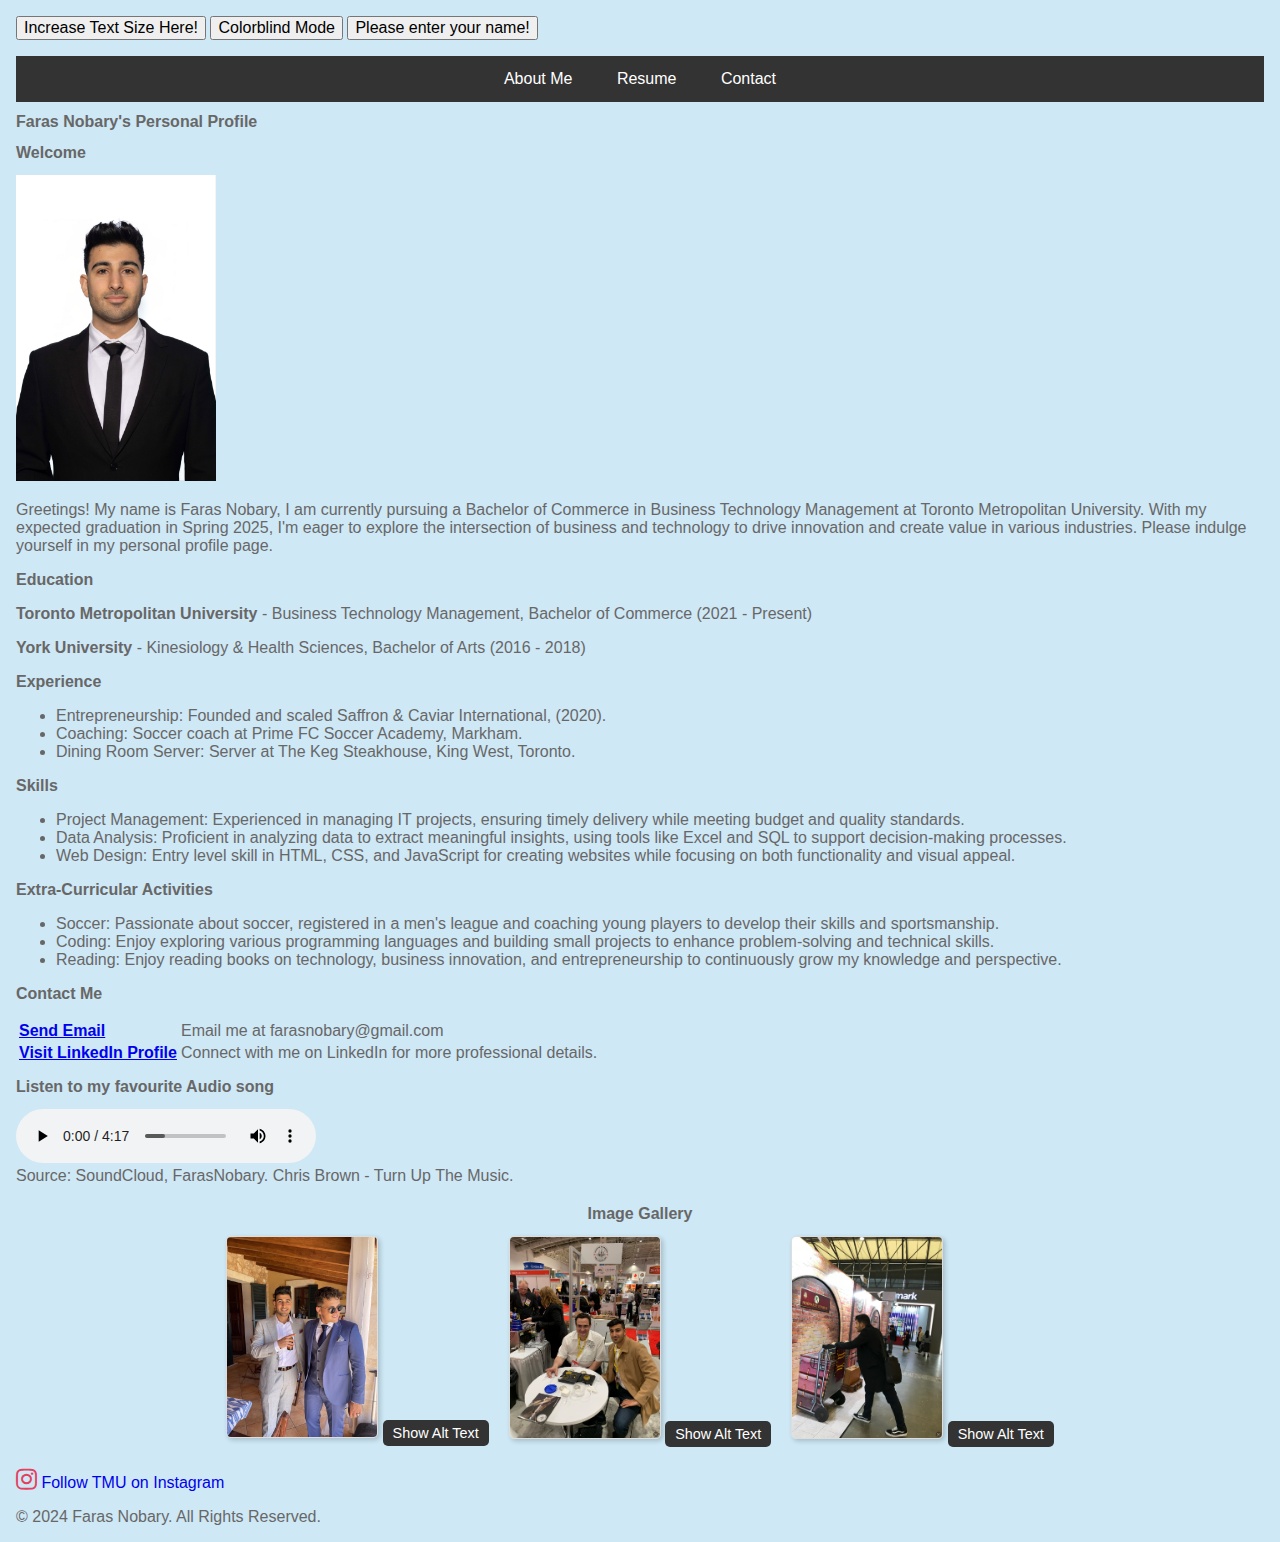
<file: index.html>
<!DOCTYPE html>
<html lang="en">
<head>
    <link rel="stylesheet" href="https://cdnjs.cloudflare.com/ajax/libs/font-awesome/5.15.4/css/all.min.css">
    <meta name="description" content="Faras Nobary's personal profile showcasing skills, education, and professional experience in Business Technology Management.">
    <meta charset="UTF-8">
    <meta name="viewport" content="width=device-width, initial-scale=1.0">
    <title>Faras Nobary's Personal Profile</title>
    <link rel="stylesheet" href="style.css">
</head>
<body>

    <button onclick="increaseTextSize()">Increase Text Size Here!</button>

    <button onclick="toggleColorBlindMode()">Colorblind Mode</button>

 <!-- button and name -->
    <button onclick="promptName()">Please enter your name!</button>
    <p id="nameDisplay"></p>

<!-- nav Menu -->
<nav>
    <ul class="navbar">
        <li><a href="about.html" onmouseover="navHover(this)" onmouseout="navOut(this)">About Me</a></li>
        <li><a href="resume.html" onmouseover="navHover(this)" onmouseout="navOut(this)">Resume</a></li>
        <li>
            <a href="contact.html">Contact</a>
        </li>
    </ul>
</nav>

    <main>
        <section id="about">
            <h1>Faras Nobary's Personal Profile</h1>
            <h2>Welcome</h2>
            <!-- image in subsidiary folder as instructed -->
            <img id="myImage" src="images/IMG_1459 2.JPG" alt="Your Image" onclick="enlargeImage()" style="width: 200px; cursor: pointer;">
            <p>Greetings! My name is Faras Nobary, I am currently pursuing a Bachelor of Commerce in Business Technology Management at Toronto Metropolitan University. With my expected graduation in Spring 2025, I'm eager to explore the intersection of business and technology to drive innovation and create value in various industries. Please indulge yourself in my personal profile page.</p>
        </section>

        <section id="education">
            <h2>Education</h2>
            <p><strong>Toronto Metropolitan University</strong> - Business Technology Management, Bachelor of Commerce (2021 - Present)</p>
            <p><strong>York University</strong> - Kinesiology & Health Sciences, Bachelor of Arts (2016 - 2018)</p>
        </section>

        <section id="experience">
            <h2>Experience</h2>
            <ul>
                <li>Entrepreneurship: Founded and scaled Saffron & Caviar International, (2020).</li>
                <li>Coaching: Soccer coach at Prime FC Soccer Academy, Markham.</li>
                <li>Dining Room Server: Server at The Keg Steakhouse, King West, Toronto.</li>
            </ul>
        </section>

        <section id="skills">
            <h2>Skills</h2>
            <ul>
                <li>Project Management: Experienced in managing IT projects, ensuring timely delivery while meeting budget and quality standards.</li>
                <li>Data Analysis: Proficient in analyzing data to extract meaningful insights, using tools like Excel and SQL to support decision-making processes.</li>
                <li>Web Design: Entry level skill in HTML, CSS, and JavaScript for creating websites while focusing on both functionality and visual appeal.</li>
            </ul>
        </section>

        <section id="activities">
            <h2>Extra-Curricular Activities</h2>
            <ul>
                <li>Soccer: Passionate about soccer, registered in a men's league and coaching young players to develop their skills and sportsmanship.</li>
                <li>Coding: Enjoy exploring various programming languages and building small projects to enhance problem-solving and technical skills.</li>
                <li>Reading: Enjoy reading books on technology, business innovation, and entrepreneurship to continuously grow my knowledge and perspective.</li>
            </ul>
        </section>

        <section id="contact">
            <h3>Contact Me</h3>
            <table class="contact-table">
                <tr>
                    <td><a href="https://gmail.com"><strong>Send Email</strong></a></td>
                    <td>Email me at farasnobary@gmail.com</td>
                </tr>
                <tr>
                    <td><a href="https://linkedin.com" target="_blank"><strong>Visit LinkedIn Profile</strong></a></td>
                    <td>Connect with me on LinkedIn for more professional details.</td>
                </tr>
            </table>
        </section>

        <!-- music - chris brown audio file -->
        <section id="audio">
            <h2>Listen to my favourite Audio song </h2>
            <audio controls>
              <source src="Music/chris_brown_turn_up_the_music_lyrics_-6669347296254329929.mp3" type="audio/mpeg">
              Your browser does not support the audio element.
            </audio>
            <figcaption>Source: SoundCloud, FarasNobary. Chris Brown - Turn Up The Music.</figcaption>
        </section>

        <!-- photos -->
        <section id="gallery">
            <h2>Image Gallery</h2>
            <div class="image-container">
                <!-- First Image -->
                <div class="image-item">
                    <img id="image1" src="https://farasnobary.github.io/images/Spain.JPG" alt="My best friend and I in Spain for a wedding. June 2022." />
                    <button onclick="showAltText('image1')">Show Alt Text</button>
                </div>
                <!-- Second Image -->
                <div class="image-item">
                    <img id="image2" src="https://farasnobary.github.io/images/Toronto.png" alt="Caviar bumps at a tradeshow in Toronto, November 2024." />
                    <button onclick="showAltText('image2')">Show Alt Text</button>
                </div>
                <!-- Third Image -->
                <div class="image-item">
                    <img id="image3" src="https://farasnobary.github.io/images/Shanghai.png" alt="A toy convention in Shanghai, July 2024." />
                    <button onclick="showAltText('image3')">Show Alt Text</button>
                </div>
            </div>
        </section>
        
        <a href="https://www.instagram.com/torontomet/?hl=en" target="_blank" style="text-decoration: none;">
            <i class="fab fa-instagram" style="font-size: 24px; color: #E4405F;"></i> Follow TMU on Instagram
        </a>
        
        

    </main>

    <footer>
        <p>&copy; 2024 Faras Nobary. All Rights Reserved.</p>
    </footer>

    <!-- javascript file ref -->
    <script src="main.js"></script>
</body>
</html>
</file>
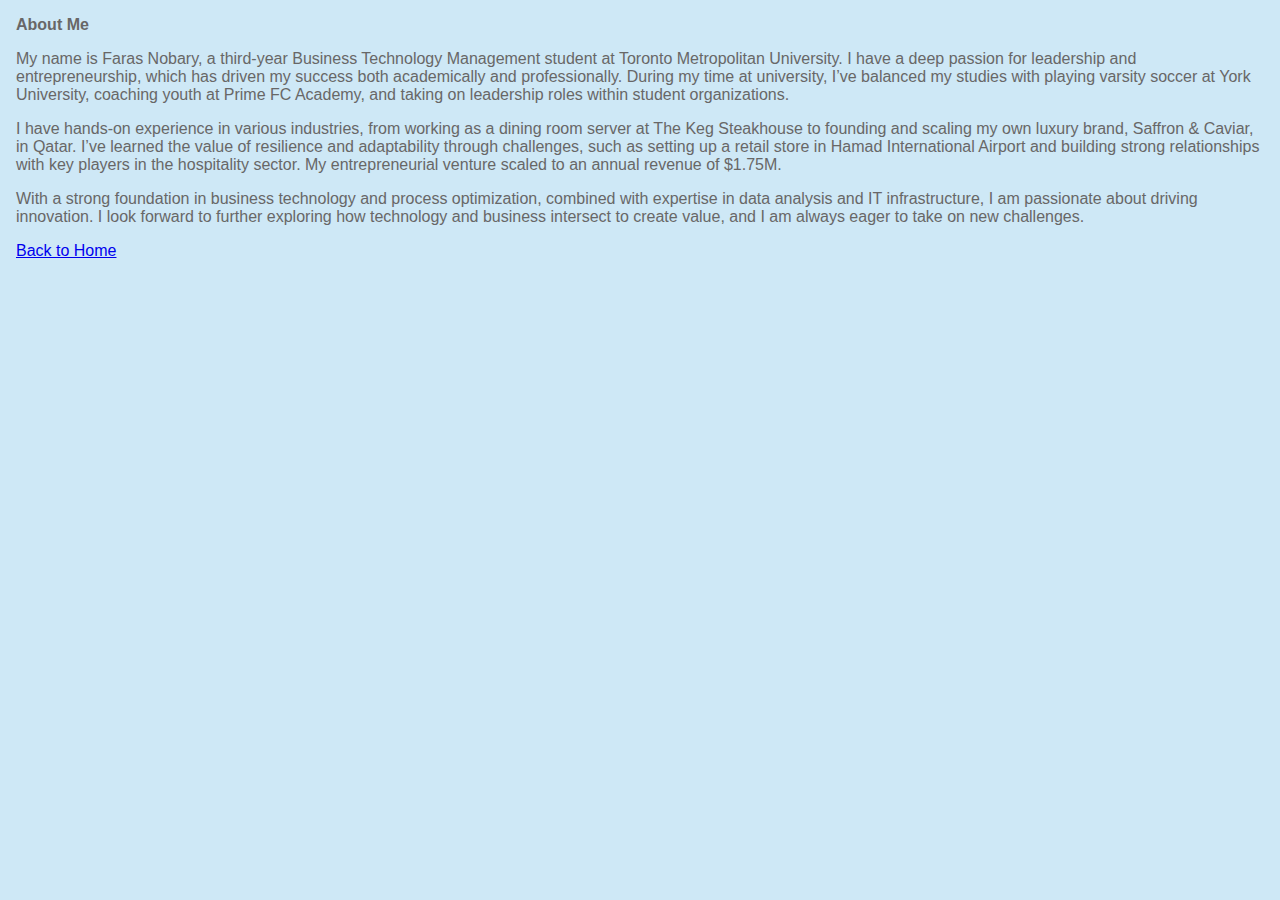
<file: about.html>
<!DOCTYPE html>
<html lang="en">
<head>
    <meta charset="UTF-8">
    <meta name="viewport" content="width=device-width, initial-scale=1.0">
    <title>About Me - Faras Nobary</title>
    <link rel="stylesheet" href="style.css">
</head>
<body>
    <section id="about">
        <h1>About Me</h1>
        <p>
            My name is Faras Nobary, a third-year Business Technology Management student at Toronto Metropolitan University. I have a deep passion for leadership and entrepreneurship, which has driven my success both academically and professionally. During my time at university, I’ve balanced my studies with playing varsity soccer at York University, coaching youth at Prime FC Academy, and taking on leadership roles within student organizations.
        </p>
        <p>
            I have hands-on experience in various industries, from working as a dining room server at The Keg Steakhouse to founding and scaling my own luxury brand, Saffron & Caviar, in Qatar. I’ve learned the value of resilience and adaptability through challenges, such as setting up a retail store in Hamad International Airport and building strong relationships with key players in the hospitality sector. My entrepreneurial venture scaled to an annual revenue of $1.75M.
        </p>
        <p>
            With a strong foundation in business technology and process optimization, combined with expertise in data analysis and IT infrastructure, I am passionate about driving innovation. I look forward to further exploring how technology and business intersect to create value, and I am always eager to take on new challenges.
        </p>
        <a href="index.html">Back to Home</a>
    </section>
</body>
</html>
</file>
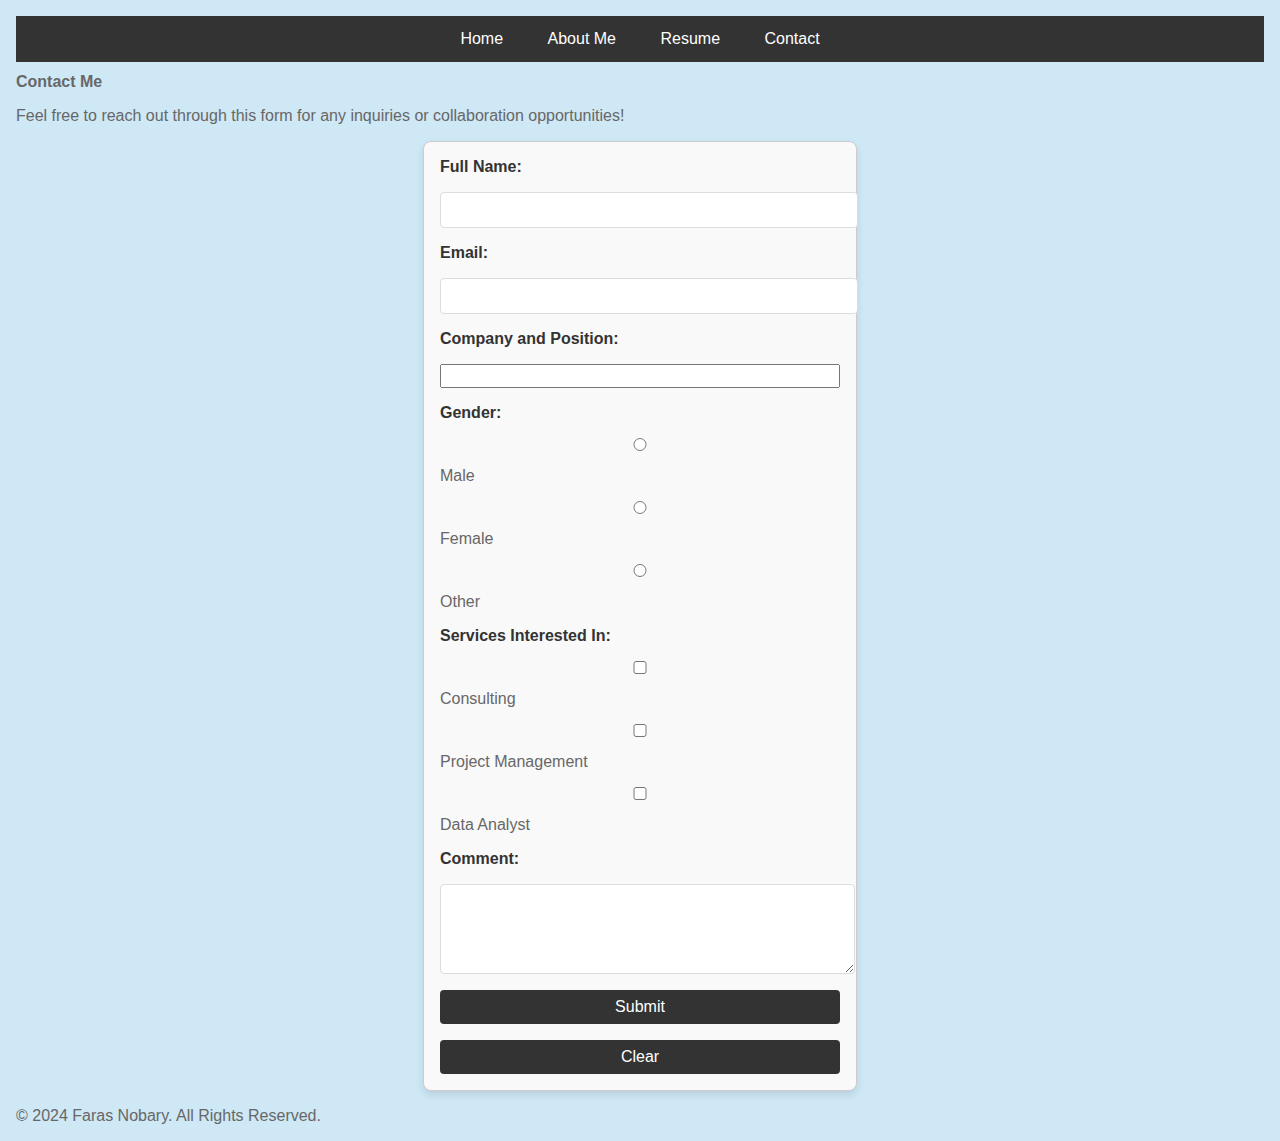
<file: contact.html>
<!DOCTYPE html>
<html lang="en">
<head>
    <meta charset="UTF-8">
    <meta name="viewport" content="width=device-width, initial-scale=1.0">
    <title>Contact - Faras Nobary</title>
    <link rel="stylesheet" href="style.css">
</head>
<body>
    <!-- Nav bar -->
    <nav>
        <ul class="navbar">
            <li><a href="index.html">Home</a></li>
            <li><a href="about.html">About Me</a></li>
            <li><a href="resume.html">Resume</a></li>
            <li><a href="contact.html">Contact</a></li>
        </ul>
    </nav>

    <!-- Contact head -->
    <section id="contact">
        <h1>Contact Me</h1>
        <p>Feel free to reach out through this form for any inquiries or collaboration opportunities!</p>

        <!-- Contact page -->
        <form id="contactForm">
            <label for="username">Full Name:</label>
            <input type="text" id="username" name="username" required>

            <label for="useremail">Email:</label>
            <input type="email" id="useremail" name="useremail" required>

            <label for="phone">Company and Position:</label>
            <input type="tel" id="phone" name="phone" required>

            <label>Gender:</label>
            <input type="radio" id="male" name="gender" value="male" required> Male
            <input type="radio" id="female" name="gender" value="female" required> Female
            <input type="radio" id="other" name="gender" value="other" required> Other

            <label>Services Interested In:</label>
            <input type="checkbox" id="Consultation" name="interest" value="Consulting"> Consulting
            <input type="checkbox" id="Project Management" name="interest" value="Project Management"> Project Management
            <input type="checkbox" id="Data Analyst" name="interest" value="Data Analyst"> Data Analyst

            <label for="message">Comment:</label>
            <textarea id="message" name="message" rows="5" required></textarea>

            <!-- Submit / Clear buttons -->
            <input type="submit" value="Submit" id="submitButton">
            <input type="reset" value="Clear" id="clearButton">
        </form>
    </section>

    <!-- footer -->
    <footer>
        <p>&copy; 2024 Faras Nobary. All Rights Reserved.</p>
    </footer>

    <!-- Script -->
    <script src="main.js"></script>
</body>
</html>
</file>
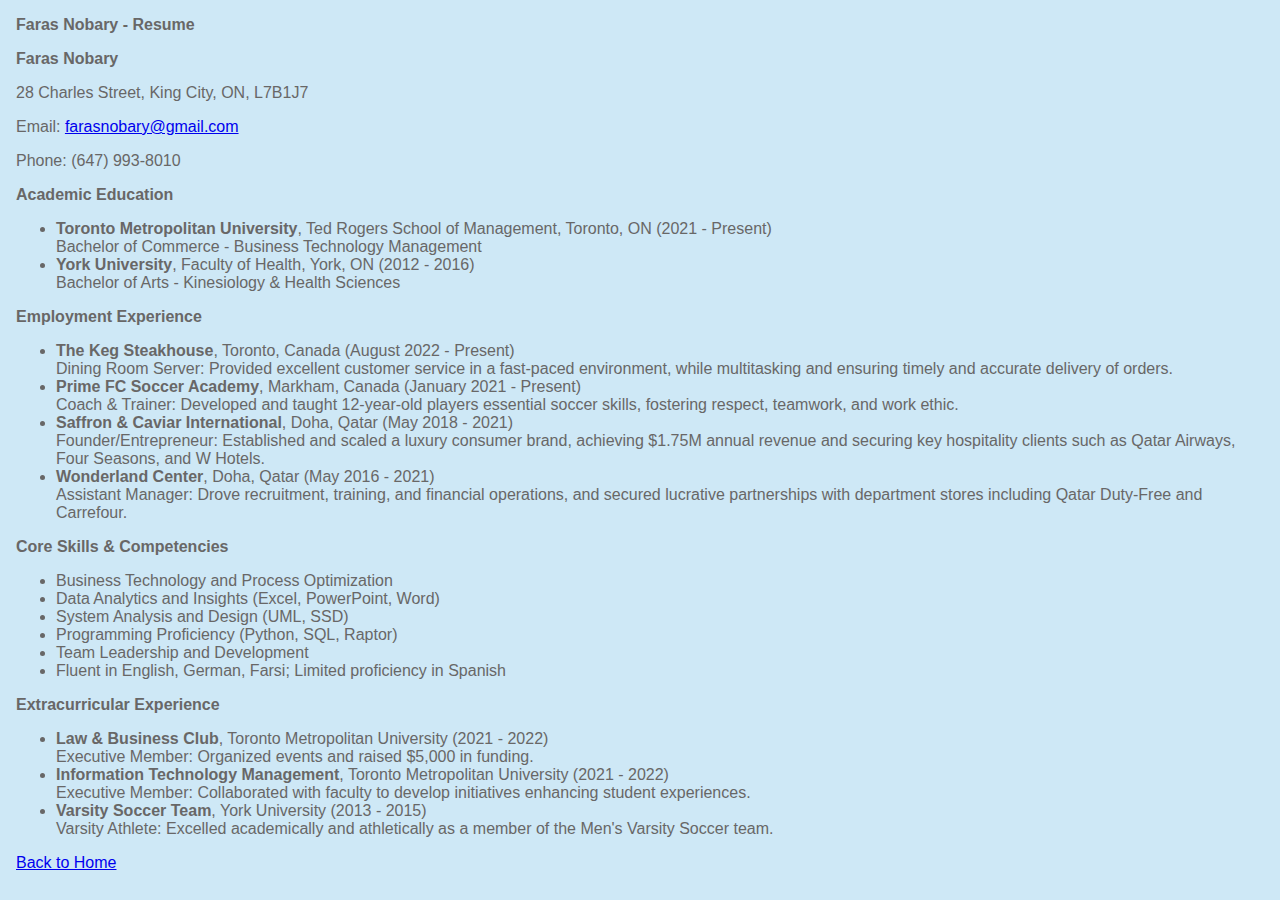
<file: resume.html>
<!DOCTYPE html>
<html lang="en">
<head>
    <meta charset="UTF-8">
    <meta name="viewport" content="width=device-width, initial-scale=1.0">
    <title>Resume - Faras Nobary</title>
    <link rel="stylesheet" href="style.css">
</head>
<body>
    <section id="resume">
        <h1>Faras Nobary - Resume</h1>

        <!-- Contact Information -->
        <div id="contact-info">
            <p><strong>Faras Nobary</strong></p>
            <p>28 Charles Street, King City, ON, L7B1J7</p>
            <p>Email: <a href="mailto:farasnobary@gmail.com">farasnobary@gmail.com</a></p>
            <p>Phone: (647) 993-8010</p>
        </div>

        <!-- Academic Education -->
        <h2>Academic Education</h2>
        <ul>
            <li><strong>Toronto Metropolitan University</strong>, Ted Rogers School of Management, Toronto, ON (2021 - Present)<br>
            Bachelor of Commerce - Business Technology Management</li>
            <li><strong>York University</strong>, Faculty of Health, York, ON (2012 - 2016)<br>
            Bachelor of Arts - Kinesiology & Health Sciences</li>
        </ul>

        <!-- Employment Experience -->
        <h2>Employment Experience</h2>
        <ul>
            <li><strong>The Keg Steakhouse</strong>, Toronto, Canada (August 2022 - Present)<br>
            Dining Room Server: Provided excellent customer service in a fast-paced environment, while multitasking and ensuring timely and accurate delivery of orders.</li>
            <li><strong>Prime FC Soccer Academy</strong>, Markham, Canada (January 2021 - Present)<br>
            Coach & Trainer: Developed and taught 12-year-old players essential soccer skills, fostering respect, teamwork, and work ethic.</li>
            <li><strong>Saffron & Caviar International</strong>, Doha, Qatar (May 2018 - 2021)<br>
            Founder/Entrepreneur: Established and scaled a luxury consumer brand, achieving $1.75M annual revenue and securing key hospitality clients such as Qatar Airways, Four Seasons, and W Hotels.</li>
            <li><strong>Wonderland Center</strong>, Doha, Qatar (May 2016 - 2021)<br>
            Assistant Manager: Drove recruitment, training, and financial operations, and secured lucrative partnerships with department stores including Qatar Duty-Free and Carrefour.</li>
        </ul>

        <!-- Core Skills & Competencies -->
        <h2>Core Skills & Competencies</h2>
        <ul>
            <li>Business Technology and Process Optimization</li>
            <li>Data Analytics and Insights (Excel, PowerPoint, Word)</li>
            <li>System Analysis and Design (UML, SSD)</li>
            <li>Programming Proficiency (Python, SQL, Raptor)</li>
            <li>Team Leadership and Development</li>
            <li>Fluent in English, German, Farsi; Limited proficiency in Spanish</li>
        </ul>

        <!-- Extracurricular Experience -->
        <h2>Extracurricular Experience</h2>
        <ul>
            <li><strong>Law & Business Club</strong>, Toronto Metropolitan University (2021 - 2022)<br>
            Executive Member: Organized events and raised $5,000 in funding.</li>
            <li><strong>Information Technology Management</strong>, Toronto Metropolitan University (2021 - 2022)<br>
            Executive Member: Collaborated with faculty to develop initiatives enhancing student experiences.</li>
            <li><strong>Varsity Soccer Team</strong>, York University (2013 - 2015)<br>
            Varsity Athlete: Excelled academically and athletically as a member of the Men's Varsity Soccer team.</li>
        </ul>

        <!-- Link back to Home -->
        <a href="index.html">Back to Home</a>
    </section>
</body>
</html>
</file>
<file: style.css>
/* style body */
body {
    font-family: Arial, monospace, serif;
    background-color: #cee8f6;
    color: #686767;
    margin: 12pt;
}

/* navigation bar */
.navbar {
    list-style: none;
    margin: 0;
    padding: 0;
    background-color: #333;
    overflow: hidden;
    text-align: center;
}

.navbar li {
    display: inline-block;
}

.navbar li a {
    color: white;
    text-align: center;
    padding: 14px 20px;
    text-decoration: none;
    display: inline-block;
}

/* Hover effect blue */
.navbar li a:hover {
    background-color: #002366; /* Dark blue */
    color: white;
    transition: background-color 0.3s ease;
}

/* form elements */
#contact form {
    display: flex;
    flex-direction: column;
    gap: 1em;
    max-width: 400px;
    margin: auto;
    padding: 1em;
    border: 1px solid #ccc;
    background-color: #f9f9f9;
    border-radius: 8px;
}

#contact form input[type="text"],
#contact form input[type="email"],
#contact form textarea {
    width: 100%;
    padding: 0.5em;
    border: 1px solid #ddd;
    border-radius: 4px;
}

#contact form input[type="submit"],
#contact form input[type="reset"] {
    padding: 0.5em;
    cursor: pointer;
    border: none;
    border-radius: 4px;
    color: white;
    background-color: #333;
    transition: background-color 0.3s ease;
}

#contact form input[type="submit"]:hover,
#contact form input[type="reset"]:hover {
    background-color: #575757;
}

/* contact form */
#contactForm {
    display: flex;
    flex-direction: column;
    gap: 1em;
    max-width: 500px;
    margin: auto;
    padding: 1.5em;
    border: 1px solid #ccc;
    background-color: #f9f9f9;
    border-radius: 10px;
    box-shadow: 0 4px 8px rgba(0, 0, 0, 0.1);
}

#contactForm label {
    font-weight: bold;
    color: #333;
}

#contactForm input[type="text"],
#contactForm input[type="email"],
#contactForm textarea {
    padding: 0.7em;
    border: 1px solid #ddd;
    border-radius: 4px;
    font-size: 1em;
}

#contactForm input[type="submit"],
#contactForm input[type="reset"] {
    padding: 0.7em;
    color: white;
    background-color: #333;
    border: none;
    border-radius: 4px;
    font-size: 1em;
    cursor: pointer;
}

#contactForm input[type="submit"]:hover,
#contactForm input[type="reset"]:hover {
    background-color: #575757;
}

/* Align with labels */
#contactForm input[type="radio"],
#contactForm input[type="checkbox"] {
    margin-top: 0;
    margin-right: 8px; /* Adds space */
}

/* Align radio buttons and checkboxes */
.form-group {
    display: flex;
    align-items: center; /* Align */
    gap: 8px; /* Space for checkbox/radio */
    margin-bottom: 8px;
}

#contactForm input[type="radio"],
#contactForm input[type="checkbox"] {
    margin: 0; /* text */
    vertical-align: middle;
}

.colorblind {
    background-color: #f0f0f0; /* Neutral background */
    color: #333; /* Darker text for better contrast */
}

body * {
    font-size: inherit;
}

/* photos */
#gallery {
    text-align: center;
    margin: 20px auto;
}

.image-container {
    display: flex;
    justify-content: center;
    gap: 20px;
}

.image-item {
    text-align: center;
}

.image-item img {
    width: 150px;
    height: auto;
    border: 1px solid #ddd;
    border-radius: 5px;
    box-shadow: 2px 2px 5px rgba(0, 0, 0, 0.2);
}

.image-item button {
    margin-top: 10px;
    padding: 5px 10px;
    font-size: 0.9em;
    cursor: pointer;
    border: none;
    background-color: #333;
    color: white;
    border-radius: 5px;
    transition: background-color 0.3s ease;
}

.image-item button:hover {
    background-color: #575757;
}

/* Instragram Icon */
.fa-instagram {
    font-size: 24px;
    color: #333;
    transition: color 0.3s ease;
}
.fa-instagram:hover {
    color: #E4405F; /* Instagram's brand color */
}
</file>
